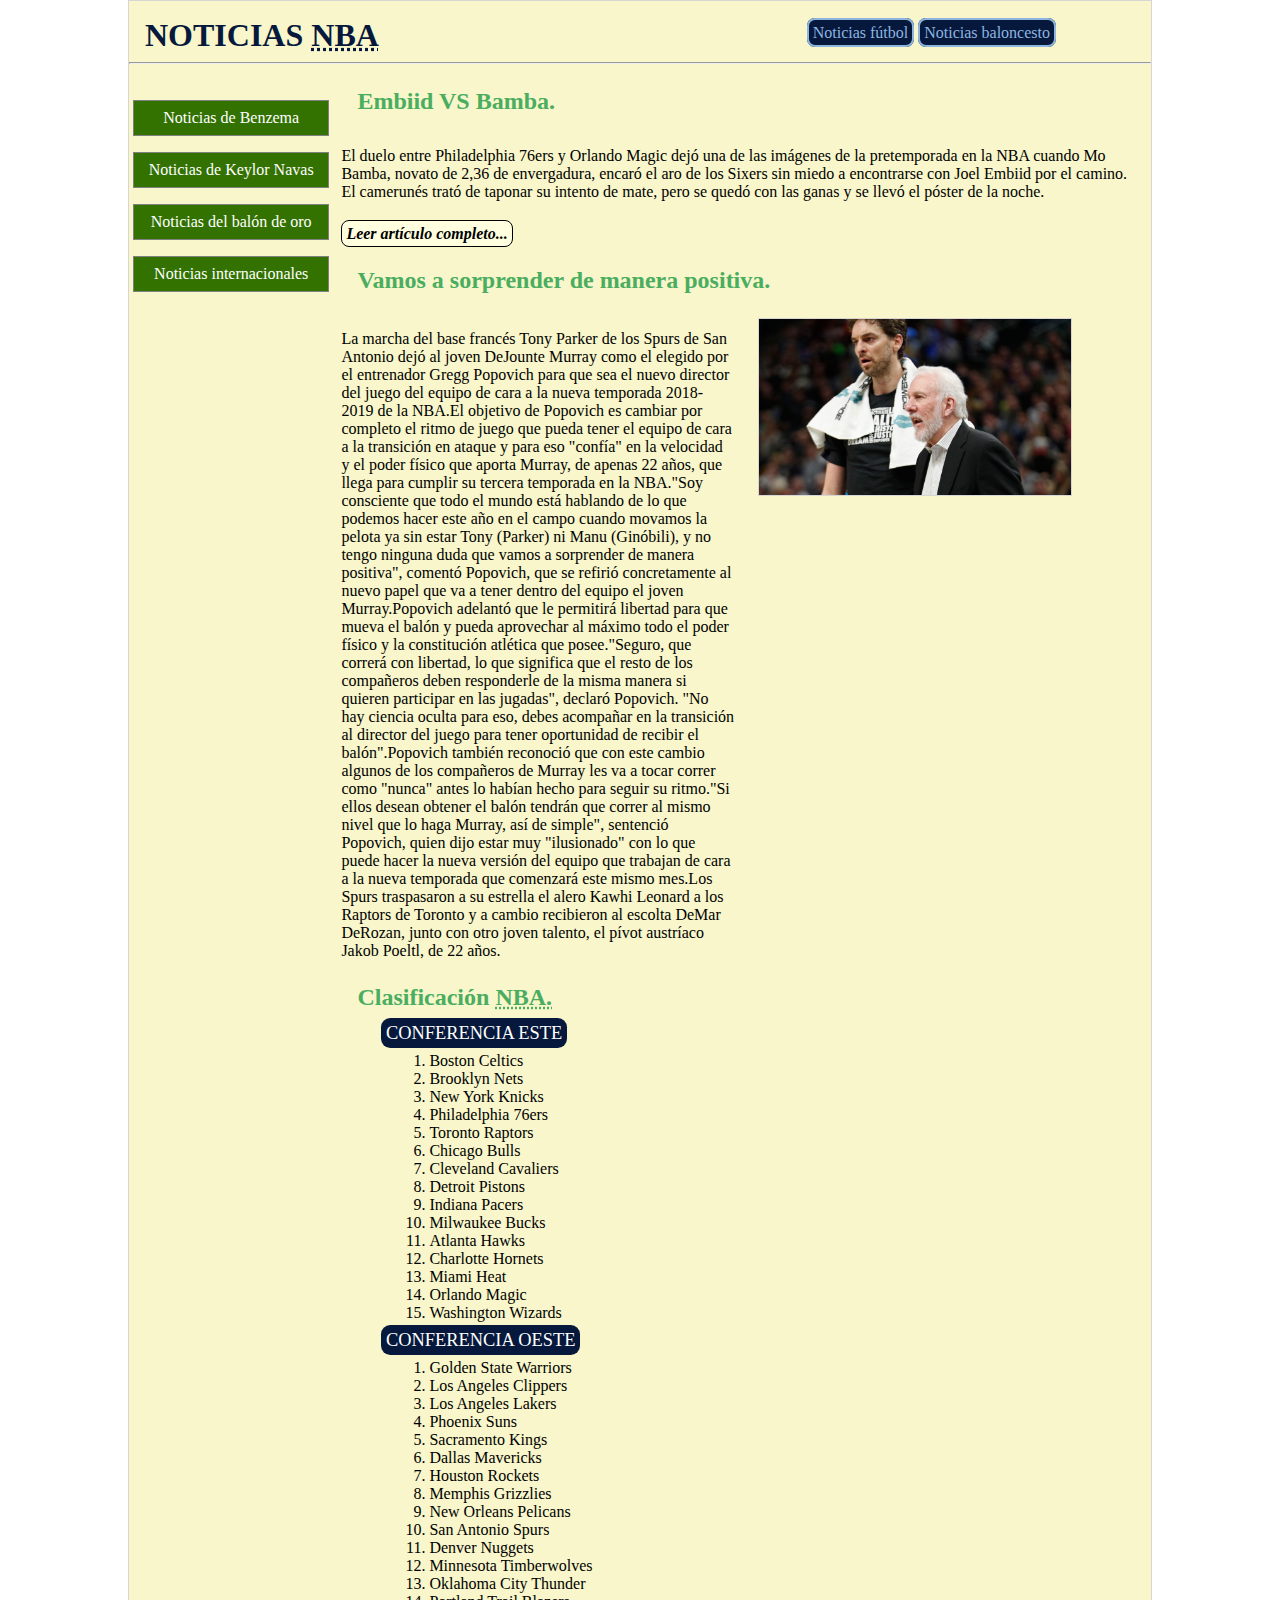
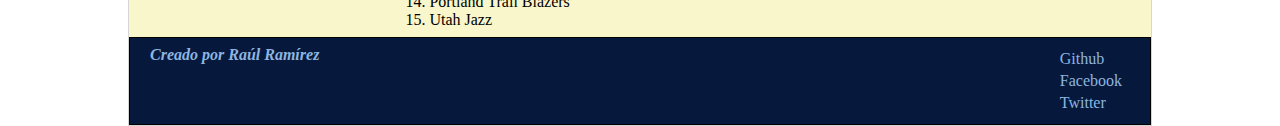
<file: Baloncesto.html>
<!DOCTYPE html>
<html lang="es-ES">
<head>
	<meta charset="UTF-8">
	<title>SPORT NEWS</title>
	<link rel="stylesheet" typpe="text/css" href="css/Estilos.css">
	<link rel="stylesheet" href="https://use.fontawesome.com/releases/v5.4.2/css/all.css" integrity="sha384-/rXc/GQVaYpyDdyxK+ecHPVYJSN9bmVFBvjA/9eOB+pb3F2w2N6fc5qB9Ew5yIns" crossorigin="anonymous">
</head>
<body>
	<main>
		<header>
			<h1><i class="fas fa-basketball-ball"></i> NOTICIAS <abbr title="National Basketball Association">NBA</abbr></h1>
			<nav>
				<ul>
					<li><a href="Index.html" class="next-page">Noticias fútbol</a></li>
					<li><a href="Baloncesto.html" class="next-page">Noticias baloncesto</a></li>
				</ul>
			</nav>
		</header>
		<hr>
		<section>
			<nav class="menu">
				<ul>
					<li><a href="Index.html">Noticias de Benzema</a></li>
					<li><a href="Index.html">Noticias de Keylor Navas</a></li>
					<li><a href="Index.html">Noticias del balón de oro</a></li>
					<li><a href="Internacional.html">Noticias internacionales</a></li>
				</ul>
			</nav>
		</section>
		<aside>
			<article>
				<h2>Embiid VS Bamba.</h2>
				<p title="ARTÍCULO NBA">El duelo entre Philadelphia 76ers y Orlando Magic dejó una de las imágenes de la pretemporada en la NBA cuando Mo Bamba, novato de 2,36 de envergadura, encaró el aro de los Sixers sin miedo a encontrarse con Joel Embiid por el camino. El camerunés trató de taponar su intento de mate, pero se quedó con las ganas y se llevó el póster de la noche.</p>
				<i><a href="http://www.marca.com/baloncesto/nba/2018/10/02/5bb33694e5fdea81108b462e.html" target="_blank" class="article"><strong>Leer artículo completo...</strong></a></i>
			</article>
			<article>
				<h2>Vamos a sorprender de manera positiva.</h2>
				<div class="text">
					<p title="ARTÍCULO NBA">La marcha del base francés Tony Parker de los Spurs de San Antonio dejó al joven DeJounte Murray como el elegido por el entrenador Gregg Popovich para que sea el nuevo director del juego del equipo de cara a la nueva temporada 2018-2019 de la NBA.El objetivo de Popovich es cambiar por completo el ritmo de juego que pueda tener el equipo de cara a la transición en ataque y para eso "confía" en la velocidad y el poder físico que aporta Murray, de apenas 22 años, que llega para cumplir su tercera temporada en la NBA."Soy consciente que todo el mundo está hablando de lo que podemos hacer este año en el campo cuando movamos la pelota ya sin estar Tony (Parker) ni Manu (Ginóbili), y no tengo ninguna duda que vamos a sorprender de manera positiva", comentó Popovich, que se refirió concretamente al nuevo papel que va a tener dentro del equipo el joven Murray.Popovich adelantó que le permitirá libertad para que mueva el balón y pueda aprovechar al máximo todo el poder físico y la constitución atlética que posee."Seguro, que correrá con libertad, lo que significa que el resto de los compañeros deben responderle de la misma manera si quieren participar en las jugadas", declaró Popovich. "No hay ciencia oculta para eso, debes acompañar en la transición al director del juego para tener oportunidad de recibir el balón".Popovich también reconoció que con este cambio algunos de los compañeros de Murray les va a tocar correr como "nunca" antes lo habían hecho para seguir su ritmo."Si ellos desean obtener el balón tendrán que correr al mismo nivel que lo haga Murray, así de simple", sentenció Popovich, quien dijo estar muy "ilusionado" con lo que puede hacer la nueva versión del equipo que trabajan de cara a la nueva temporada que comenzará este mismo mes.Los Spurs traspasaron a su estrella el alero Kawhi Leonard a los Raptors de Toronto y a cambio recibieron al escolta DeMar DeRozan, junto con otro joven talento, el pívot austríaco Jakob Poeltl, de 22 años.</p>
				</div>
				<div class="image">
					<picture>
						<source media="(min-width: 650px)" srcset="img/gasol.jpg">
						<img src="img/gasol.jpg" alt="Imagen de Pau Gasol" class="img-standart">
					</picture>
				</div>
			</article>
			<div id="list">
				<h2>Clasificación <abbr title="National Basketball Association">NBA.</abbr></h2>
				<ul>
					<li>
						<span class="elemento-principal">CONFERENCIA ESTE</span>
						<ol>
							<li>Boston Celtics</li>
							<li>Brooklyn Nets</li>
							<li>New York Knicks</li>
							<li>Philadelphia 76ers</li>
							<li>Toronto Raptors</li>
							<li>Chicago Bulls</li>
							<li>Cleveland Cavaliers</li>
							<li>Detroit Pistons</li>
							<li>Indiana Pacers</li>
							<li>Milwaukee Bucks</li>
							<li>Atlanta Hawks</li>
							<li>Charlotte Hornets</li>
							<li>Miami Heat</li>
							<li>Orlando Magic</li>
							<li>Washington Wizards</li>
						</ol>
					</li>
					<li>
						<span class="elemento-principal">CONFERENCIA OESTE</span>
						<ol>
							<li>Golden State Warriors</li>
							<li>Los Angeles Clippers</li>
							<li>Los Angeles Lakers</li>
							<li>Phoenix Suns</li>
							<li>Sacramento Kings</li>
							<li>Dallas Mavericks</li>
							<li>Houston Rockets</li>
							<li>Memphis Grizzlies</li>
							<li>New Orleans Pelicans</li>
							<li>San Antonio Spurs</li>
							<li>Denver Nuggets</li>
							<li>Minnesota Timberwolves</li>
							<li>Oklahoma City Thunder</li>
							<li>Portland Trail Blazers</li>
							<li>Utah Jazz</li>
						</ol>
					</li>
				</ul>
			</div>
		</aside>
		<br>
		<footer>
			<address><strong><a href="https://github.com/raulrp3" target="_blank">Creado por Raúl Ramírez</a></strong></address>
			<nav>
				<ul>
					<li><a href="https://github.com/" target="_blanck"><i class="fab fa-github"></i> Github</a></li>
					<li><a href="https://es-es.facebook.com/" target="_blank"><i class="fab fa-facebook"></i> Facebook</a></li>
					<li><a href="https://twitter.com/?lang=es" target="_blank"><i class="fab fa-twitter-square"></i> Twitter</a></li>
				</ul>
			</nav>
		</footer>
	</main>
</body>
</html>
</file>
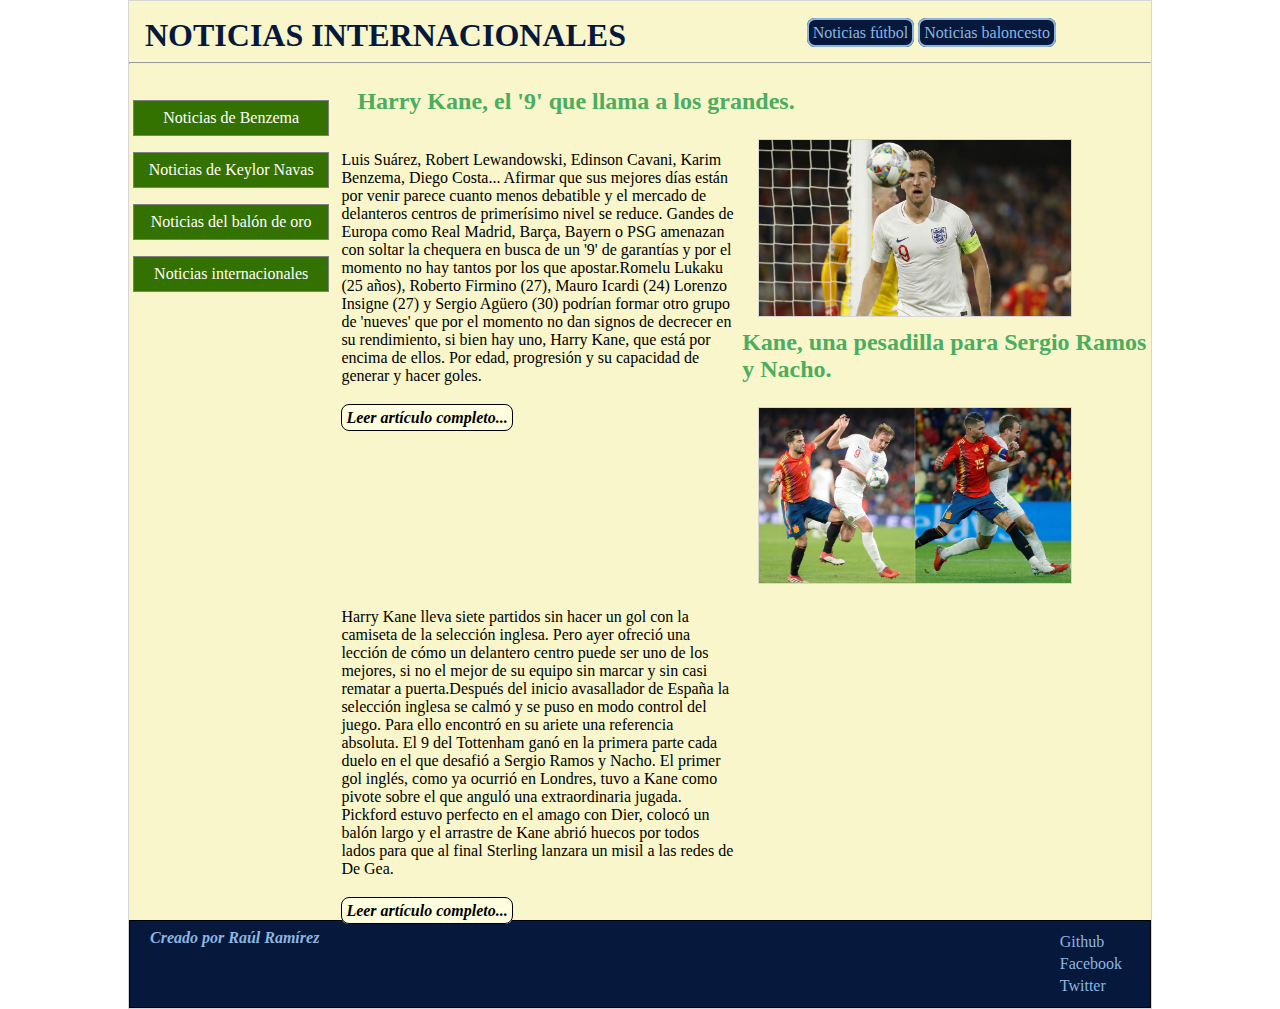
<file: Internacional.html>
<!DOCTYPE html>
<html lang="es-ES">
<head>
	<meta charset="UTF-8">
	<title>SPORT NEWS</title>
	<link rel="stylesheet" typpe="text/css" href="css/Estilos.css">
	<link rel="stylesheet" href="https://use.fontawesome.com/releases/v5.4.2/css/all.css" integrity="sha384-/rXc/GQVaYpyDdyxK+ecHPVYJSN9bmVFBvjA/9eOB+pb3F2w2N6fc5qB9Ew5yIns" crossorigin="anonymous">
	</style>
</head>
<body>
	<main>
		<header>
			<h1><i class="fas fa-futbol"></i> NOTICIAS INTERNACIONALES</h1>
			<nav>
				<ul>
					<li><a href="Index.html" class="next-page">Noticias fútbol</a></li>
					<li><a href="Baloncesto.html" class="next-page">Noticias baloncesto</a></li>
				</ul>
			</nav>
		</header>
		<hr>
		<section>
			<nav class="menu">
				<ul>
					<li><a href="Index.html">Noticias de Benzema</a></li>
					<li><a href="Index.html">Noticias de Keylor Navas</a></li>
					<li><a href="Index.html">Noticias del balón de oro</a></li>
					<li><a href="Internacional.html">Noticias internacionales</a></li>
				</ul>
			</nav>
		</section>
		<aside>
			<article>
				<h2>Harry Kane, el '9' que llama a los grandes.</h2>
				<div class="text">
					<p title="ARTÍCULO">Luis Suárez, Robert Lewandowski, Edinson Cavani, Karim Benzema, Diego Costa... Afirmar que sus mejores días están por venir parece cuanto menos debatible y el mercado de delanteros centros de primerísimo nivel se reduce. Gandes de Europa como Real Madrid, Barça, Bayern o PSG amenazan con soltar la chequera en busca de un '9' de garantías y por el momento no hay tantos por los que apostar.Romelu Lukaku (25 años), Roberto Firmino (27), Mauro Icardi (24) Lorenzo Insigne (27) y Sergio Agüero (30) podrían formar otro grupo de 'nueves' que por el momento no dan signos de decrecer en su rendimiento, si bien hay uno, Harry Kane, que está por encima de ellos. Por edad, progresión y su capacidad de generar y hacer goles.</p>
					<i><a href="https://www.marca.com/futbol/premier-league/2018/10/16/5bc5b2ec46163f372c8b4636.html" target="_blank" class="article"><strong>Leer artículo completo...</strong></a></i>
					<br>
					<br>
				</div>
				<div class="image">
					<picture>
						<source media="(min-width: 650px)" srcset="img/kane.jpg">
						<img src="img/kane.jpg" alt="Imagen de Harry Kane" class="img-standart">
					</picture>
				</div>
			</article>
			<article>
				<h2>Kane, una pesadilla para Sergio Ramos y Nacho.</h2>
				<div class="image">
					<picture>
						<source media="(min-width: 650px)" srcset="img/partido.jpg">
						<img src="img/partido.jpg" alt="Imagen partido España - Inglaterra" class="img-standart">
					</picture>
				</div>
				<div class="text">
					<p title="ARTÍCULO">Harry Kane lleva siete partidos sin hacer un gol con la camiseta de la selección inglesa. Pero ayer ofreció una lección de cómo un delantero centro puede ser uno de los mejores, si no el mejor de su equipo sin marcar y sin casi rematar a puerta.Después del inicio avasallador de España la selección inglesa se calmó y se puso en modo control del juego. Para ello encontró en su ariete una referencia absoluta. El 9 del Tottenham ganó en la primera parte cada duelo en el que desafió a Sergio Ramos y Nacho. El primer gol inglés, como ya ocurrió en Londres, tuvo a Kane como pivote sobre el que anguló una extraordinaria jugada. Pickford estuvo perfecto en el amago con Dier, colocó un balón largo y el arrastre de Kane abrió huecos por todos lados para que al final Sterling lanzara un misil a las redes de De Gea.</p>
					<i><a href="https://www.marca.com/futbol/seleccion/2018/10/16/5bc515b8ca47415d2b8b4610.html" target="_blank" class="article"><strong>Leer artículo completo...</strong></a></i>
				</div>
			</article>
		</aside>
		<footer>
			<address><strong><a href="https://github.com/raulrp3" target="_blank">Creado por Raúl Ramírez</a></strong></address>
			<nav>
				<ul>
					<li><a href="https://github.com/" target="_blanck"><i class="fab fa-github"></i> Github</a></li>
					<li><a href="https://es-es.facebook.com/" target="_blanck"><i class="fab fa-facebook"></i> Facebook</a></li>
					<li><a href="https://twitter.com/?lang=es" target="_blanck"><i class="fab fa-twitter-square"></i> Twitter</a></li>
				</ul>
			</nav>
		</div>
	</main>
</body>
</html>
</file>
<file: css/Estilos.css>
* {
	box-sizing: border-box;
	margin: 0;
	padding: 0;
}

body {
	width: 80%;
	margin-left: auto;
	margin-right: auto;
}

header {
	overflow: auto;
	margin-bottom: 0.5em;
}

header ul {
	list-style-type: none;
	float: left;
	position: absolute;
	top: 1.5em;
	right: 14em;
}

header h1 {
	width: 50%;
	float: left;
	margin-left: 0.5em;
	color: #06193C;
	margin-top: 0.5em;
}

header ul li {
	display: inline-block;
}

a {
	text-decoration: none;
	border: 1px solid black;
	padding: 0.25em;
	border-radius: 0.5em;
}

h2 {
	margin-left: 1em;
	color: #4AAD60;
	margin-top: 1em;
	margin-bottom: 1em;
}

img {
	margin-left: 4em;
	margin-bottom: 0.5em;
	border: 1px solid #D8D5D5;
}

footer {
	border: 1px solid black;
	padding: 0.5em;
	background-color: #06193C;
	overflow: auto;
}

footer address {
	float: left;
}

footer ul {
	float: right;
	list-style-type: none;
	margin-right: 1em;
}

footer li {
	margin-top: 0.25em;
	margin-bottom: 0.25em;
}

footer li a {
	border: 0px;
	color: #8DB5E0;
}

footer li a:hover {
	font-size: 1em;
	color: white;
}

address strong {
	background-color: #06193C;
	color: #8DB5E0;
	margin-left: 0.5em;
}

address a {
	border: 0px;
	color: #8DB5E0;
}

pre {
	margin-bottom: 1em;
	margin-left: 4em;
}

p {
	margin-top: 0.25em;
	margin-bottom: 1em;
	padding: 0.5em;
}

.next-page {
	color: #8DB5E0;
	border-color: #8DB5E0;
	border-width: 2px;
	background-color: #06193C;
}

.next-page:hover {
	font-size: 1.1em;
}

main {
	background-color: #F8F6CA;
	border: 1px solid #D8D5D5;
}

.right-align {
	text-align: right;
	margin-bottom: 0em;
	margin-right: 0.5em;
	margin-top: 1.5em;
	clear: both;
}

.img-standart {
	width: 80%;
}

.article {
	color: #000000;
	margin-left: 0.5em;
	background-color: #FFFFDF;
}

.article:hover {
	color: #337201;
	border-color: #337201;
}

.menu ul {
	list-style-type: none;
	text-align: center;
	margin-top: 1em;
	clear: both;
	padding: 0.25em;
}

.menu li {
	border: 1px solid grey;
	background-color: #337201;
	margin-top: 1em;
	margin-bottom: 1em;
}

.menu li a {
	border: 0px;
	color: white;
	padding: 0.5em;
	display: block;
}

li a:hover {
	font-size: 1.1em;
}

.enlace-imagen {
	border: 0px;
}

ol {
	margin-left: 3em;
}

#list {
	clear: both;
}

#list h2 {
	margin-bottom: 0.5em;
}

#list ul {
	list-style-type: none;
	margin-left: 3em;
}

#list ol {
	margin-left: 3em;
	margin-top: 0.5em;
	margin-bottom: 0.5em;
}

.elemento-principal {
	background-color: #06193C;
	color: white;
	font-size: 1.15em;
	padding: 0.25em;
	border-radius: 0.5em;
}

video {
	margin-left: 4em;
}

section {
	width: 20%;
	float: left;
}

aside {
	width: 80%;
	float: left;
}

aside .text {
	width: 50%;
	float: left;
}

aside .image {
	width: 50%;
	float: left;
	position: relative;
	right: 3em;
	padding-right: 1em;
}

figcaption {
	text-align: center;
	font-size: 0.9em;
}
</file>
